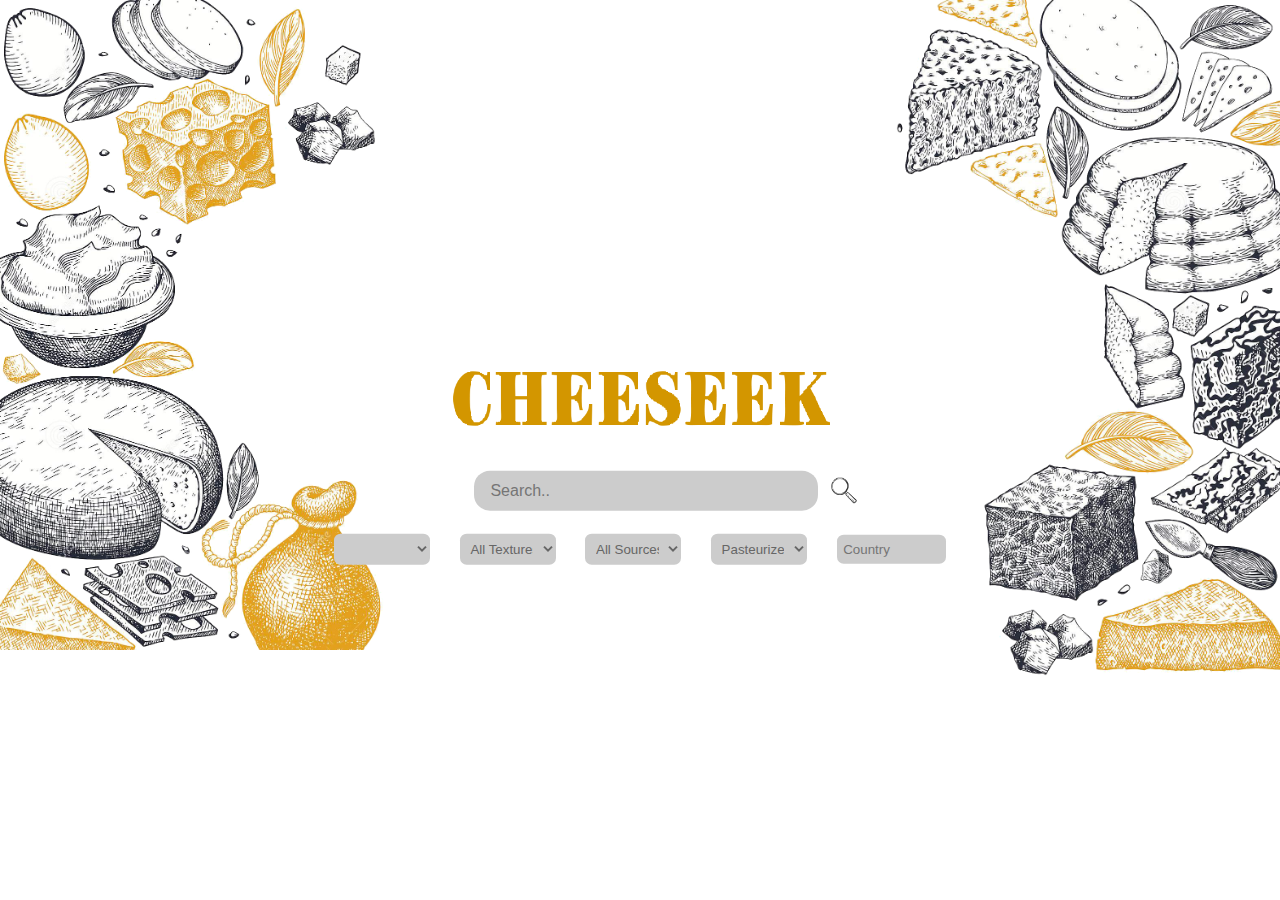
<file: index.html>
<!-- Page d'accueil -->

<!DOCTYPE html>
<html lang="en">

<head>
	<meta charset="utf-8">
	<meta name="viewport" content="width=device-width, initial-scale=1">
	<link rel="stylesheet" href="Style.css">
	<link rel="stylesheet" href="https://cdnjs.cloudflare.com/ajax/libs/animate.css/4.1.1/animate.min.css" />
	<title>Cheeseek</title>
</head>

<body onload ="addCountryFilter();">
	<div id="main-container">
		<div id="main-block">
			<img id="cheeseek" src="ressources/cheeseek.png" alt="logo">

			<div class="searchBar">
				<input type="text" id="searchTxt" placeholder="Search.." onkeydown="enter(this)">
				<img id="loupeLogo" src="ressources/loupe.png" onclick="search()" alt="search">
			</div>

			<br/>
				  <select name="certification" id="certificationFilters" >
					<option value="" selected>All Certifications</option>
					<option value="AOC">AOC</option>
					<option value="AOP">AOP</option>
					<option value="PDO">PDO</option>
					<option value="DOC">DOC</option>
				  </select>


				  <select name="texture" id="textureFilters" >
					<option value="" selected>All Textures</option>
					<option value="Semi-Firm">Semi-Firm</option>
					<option value="Semi-Hard">Semi-Hard</option>
					<option value="Semi-Soft">Semi-Soft</option>
					<option value="Firm">Firm</option>
					<option value="Soft">Soft</option>
					<option value="Hard">Hard</option>
					<option value="Crumbly">Crumbly</option>
					<option value="Creamy">Creamy</option>
					<option value="Compact">Compact</option>
					<option value="Granular">Granular</option>
					<option value="Moist">Moist</option>
					<option value="Elastic">Elastic</option>
					<option value="Stringy">Stringy</option>
					<option value="Smooth">Smooth</option>
				  </select>

				  <select name="source" id="sourceFilters" >
					<option value="" selected>All Sources</option>
					<option value="Goat">Goat</option>
					<option value="Cow">Cow</option>
					<option value="Sheep">Sheep</option>
					<option value="Buffalo">Buffalo</option>
					<option value="Donkeys">Donkeys</option>
					<option value="Yak">Yak</option>
					<option value="Moose">Moose</option>
				  </select>

				  <select name="pasteurized" id="pasteurizedFilters" >
					<option value="" disabled selected>Pasteurized</option>
					<option label="Pasteurized"></option>
					<option value="Yes">Yes</option>
					<option value="No">No</option>
				  </select>
				  
				  
				  <input type="text" id="countryFilters" name="Country" list="countryname" placeholder="Country">
					<datalist id="countryname">
					</datalist>
		</div>
	</div>
	<script src="script_header.js"></script>

</body>

</html>
</file>
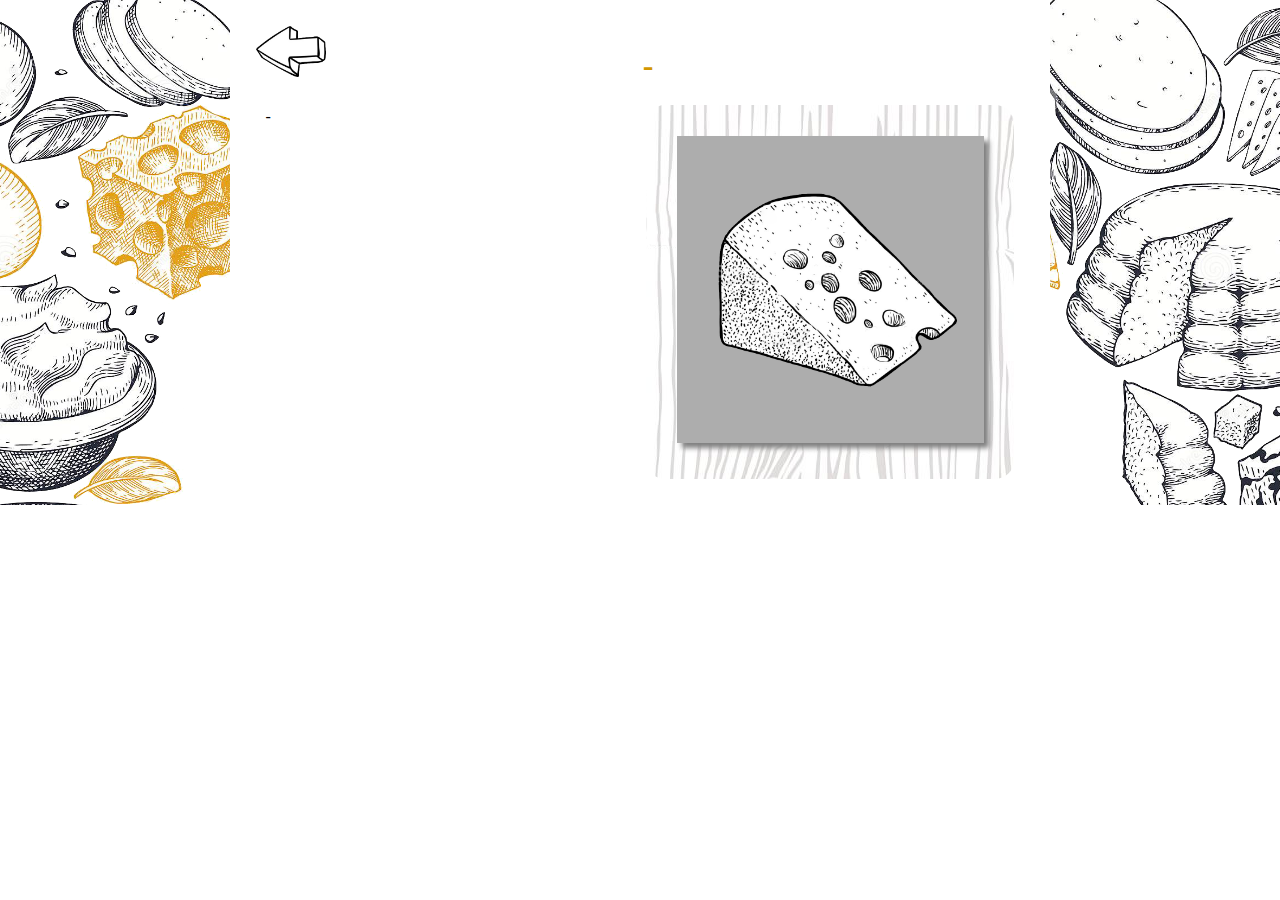
<file: detail.html>
<!-- Detail sur autre choses -->

<!DOCTYPE html>
<html lang="en">

<head>
    <meta charset="utf-8">
    <meta name="viewport" content="width=device-width, initial-scale=1">
	<link rel="stylesheet" href="Style.css">
	<title>Cheeseek</title>
</head>



<body onload="detail();">


<div id="detail-container">
	<div id="detail-block">
	
		<div id="history-cheeseek">
			<a id="link-history-img" href="javascript:history.go(-1)">
				<img id="history-img" src="ressources/fleche1.png" alt="back">
			</a>
			<h1 id="name">-</h1>
		</div>

		<div id="detail-block-left">
			-</div>
			
		<div id="detail-block-right">
			<img id="img-detail" src="ressources/defaultImg.png" onerror = "this.onerror=null;this.src='ressources/defaultImg.png';" alt="Image" >

		</div>
		
		<div id="detail-block-bottom">
			<table id="bottom">
			</table>
		</div>
		
	</div>
</div>
<script src="script_detail.js"></script>

</body>
</html>
</file>
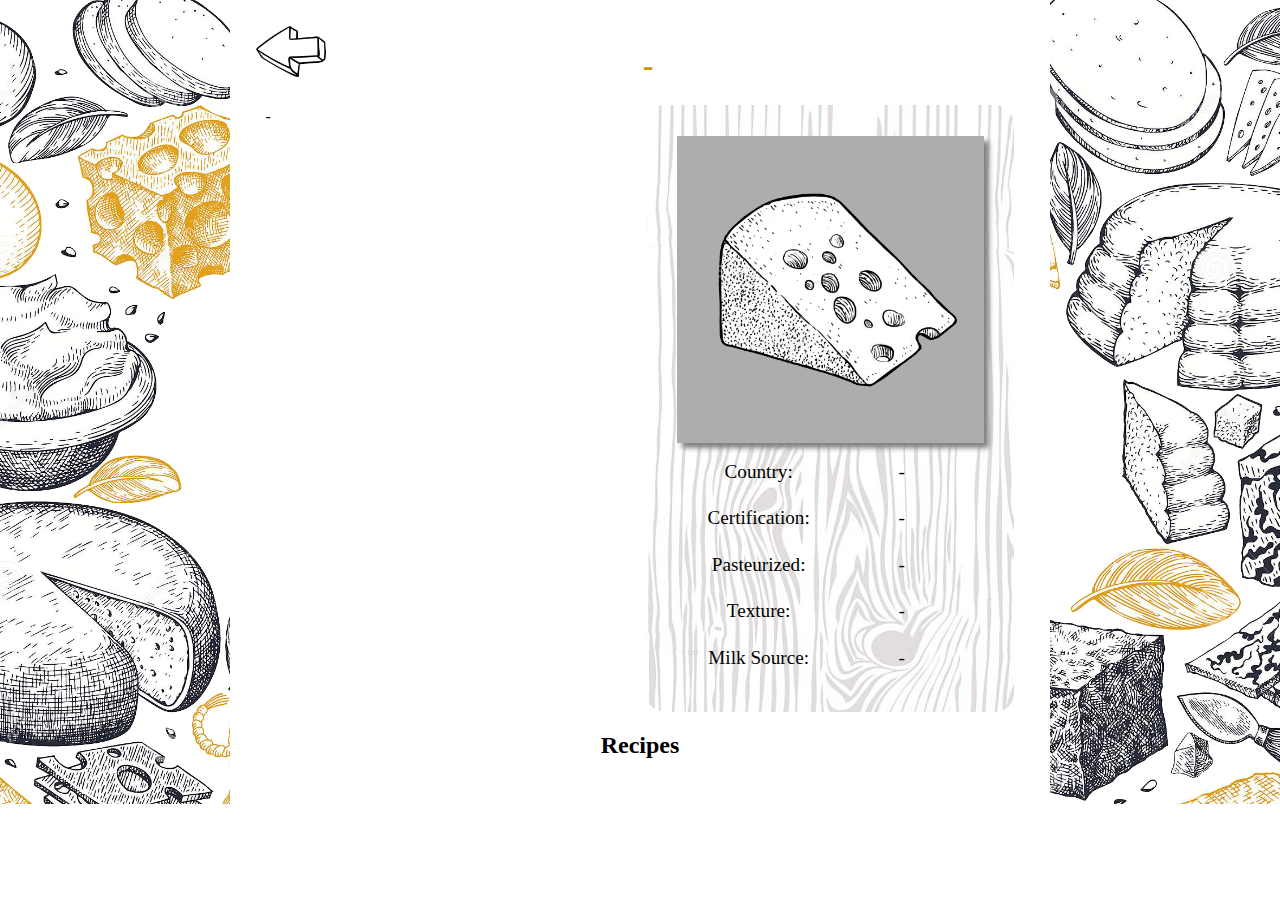
<file: detail_cheese.html>
<!-- Detail sur un fromage -->

<!DOCTYPE html>
<html lang="en">

<head>
    <meta charset="utf-8">
    <meta name="viewport" content="width=device-width, initial-scale=1">
	<link rel="stylesheet" href="Style.css">
	<title>Cheeseek</title>
</head>



<body onload="loadDetail(); loadCountry();">


<div id="detail-container">
	<div id="detail-block">
		<div id="history-cheeseek">
			<a id="link-history-img" href="javascript:history.go(-1)">
				<img id="history-img" src="ressources/fleche1.png" alt="back">
			</a>
			<h1 id="name">-</h1>
		</div>

		<div id="detail-block-left">-</div>

		<div id="detail-block-right">
			<img id="img-detail" src="ressources/defaultImg.png" onerror = "this.onerror=null;this.src='ressources/defaultImg.png';" alt="Image" >
			<p class="det-col1">Country: </p>
			<p class="det-col2" id="country">-</p>
			<p class="det-col1">Certification: </p>
			<p class="det-col2" id="certification">-</p>
			<p class="det-col1">Pasteurized: </p>
			<p class="det-col2" id="pasteurized">-</p>
			<p class="det-col1">Texture: </p>
			<p class="det-col2" id="texture">-</p>
			<p class="det-col1">Milk Source: </p>
			<p class="det-col2" id="milk">-</p>
		</div>

		<h2 id=recipesTitle>Recipes</h2>
		<div id="detail-block-bottom">
			<table id="recipes">
			</table>
		</div>
	</div>
</div>
<script src="script.js"></script>

</body>
</html>
</file>
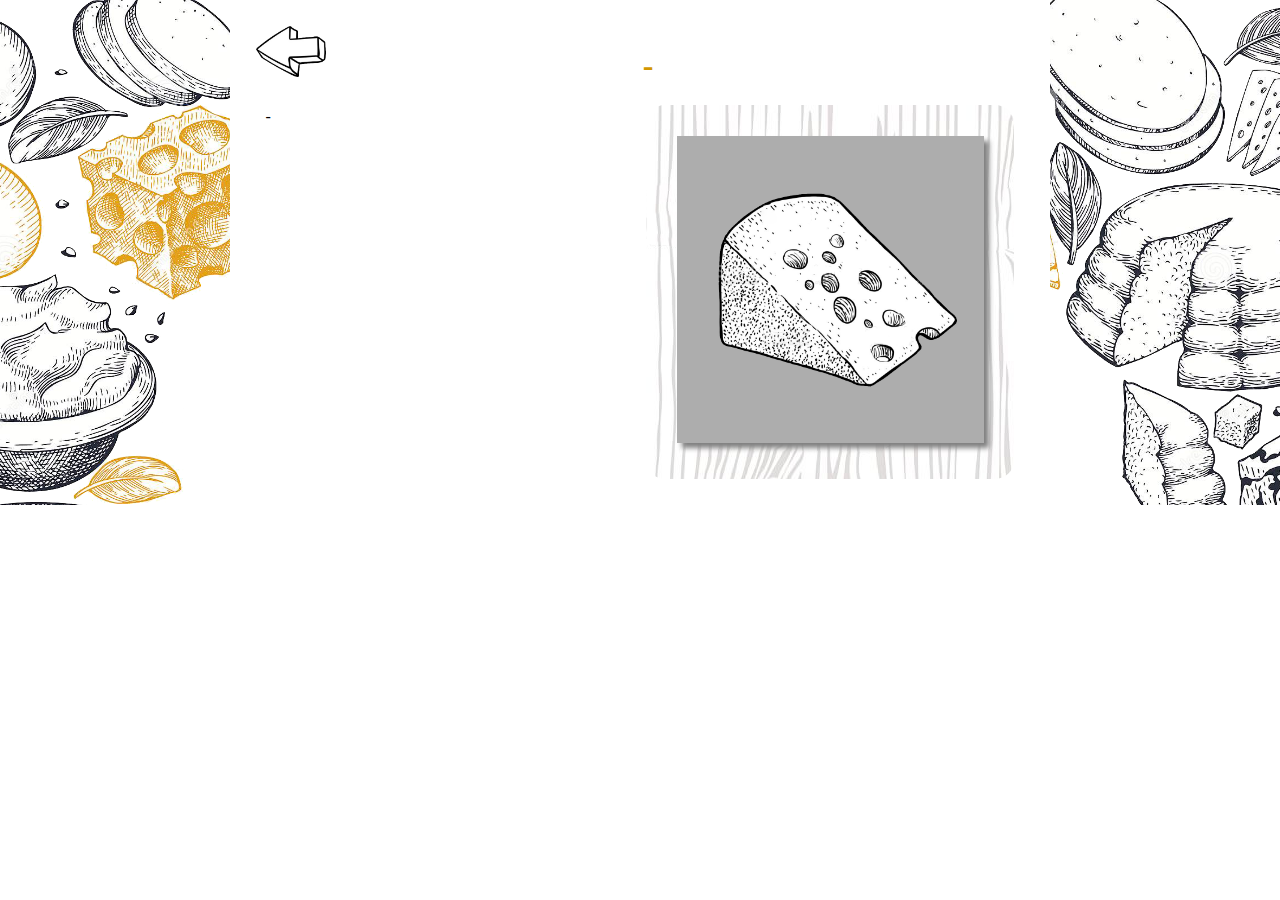
<file: detail_other.html>
<!-- Detail sur autre choses -->

<!DOCTYPE html>
<html lang="en">

<head>
    <meta charset="utf-8">
    <meta name="viewport" content="width=device-width, initial-scale=1">
	<link rel="stylesheet" href="Style.css">
	<title>Cheeseek</title>
</head>



<body onload="detailOther();">


<div id="detail-container">
	<div id="detail-block">
	
		<div id="history-cheeseek">
			<a id="link-history-img" href="javascript:history.go(-1)">
				<img id="history-img" src="ressources/fleche1.png" alt="back">
			</a>
			<h1 id="name">-</h1>
		</div>

		<div id="detail-block-left">
			-</div>
			
		<div id="detail-block-right">
			<img id="img-detail" src="ressources/defaultImg.png" onerror = "this.onerror=null;this.src='ressources/defaultImg.png';" alt="Image" >

		</div>
		
		<div id="detail-block-bottom">
			<table id="bottom">
			</table>
		</div>
		
	</div>
</div>
<script src="script.js"></script>

</body>
</html>
</file>
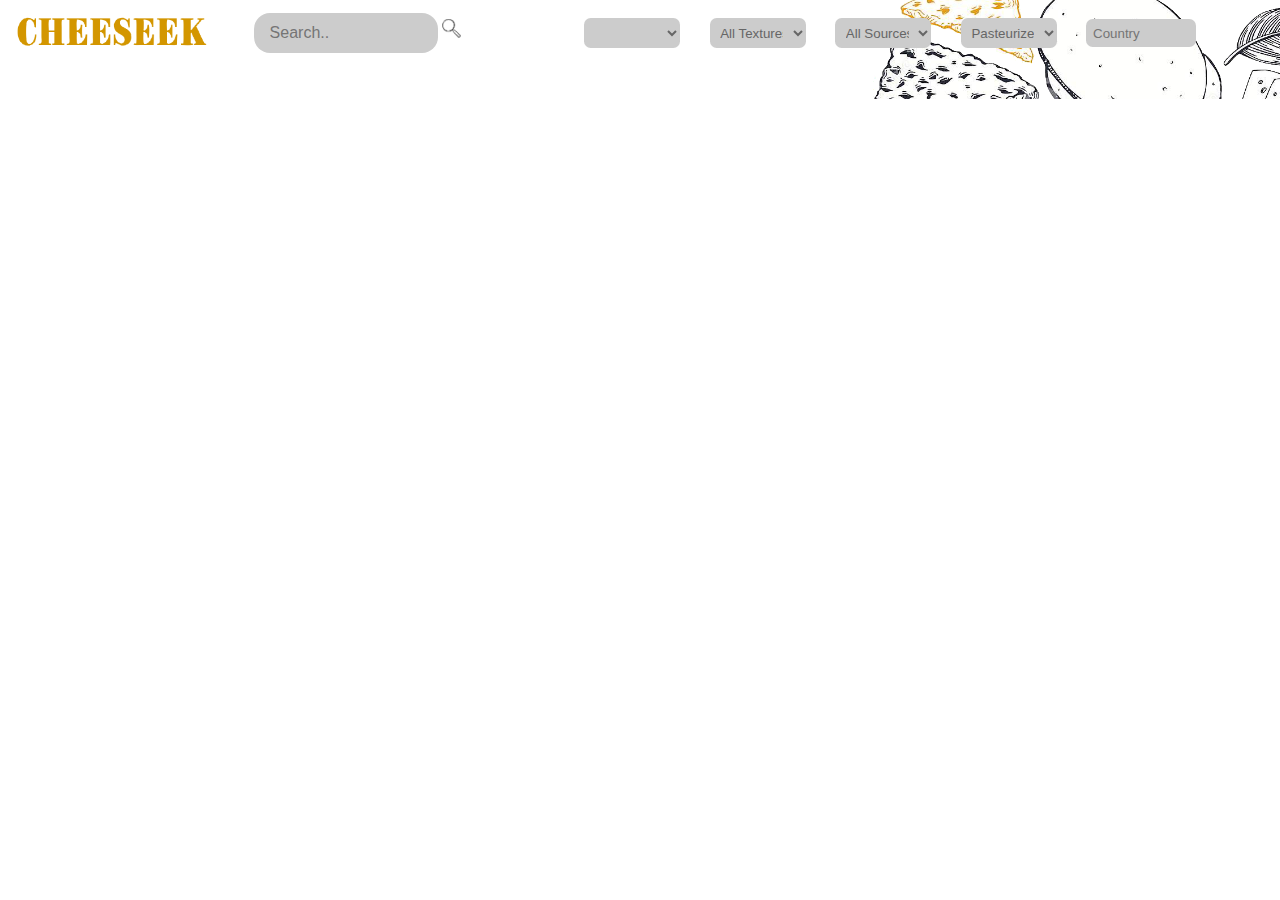
<file: results_cheese.html>
<!-- Resultats de recherche de fromage -->

<!DOCTYPE html>
<html lang="en">

<head>
    <meta charset="utf-8">
    <meta name="viewport" content="width=device-width, initial-scale=1">
	<link rel="stylesheet" href="Style.css">
	<link rel="stylesheet" href="https://cdnjs.cloudflare.com/ajax/libs/animate.css/4.1.1/animate.min.css"/>
	<title>Cheeseek</title>
</head>

<body onload="searchCheeses(); addCountryFilter();">
	<div id="header">
		<div id="search-img">
			<a href="index.html">
				<img id="search-cheeseek" src="ressources/cheeseek.png" alt="logo">
			</a>
		</div>

	<div id="search-div">
		<div class="search-searchBar">
		  <input type="text" id="searchTxt" placeholder="Search.." data-autocomplete="true">
		  <img id="loupeLogo2" src="ressources/loupe.png" onclick="search()" alt="search">
		</div>
	</div>
	<div id="search-filt">

		  <select name="certification" id="certificationFilters" >
			<option value="" selected>All Certifications</option>
			<option value="AOC">AOC</option>
			<option value="AOP">AOP</option>
			<option value="PDO">PDO</option>
			<option value="DOC">DOC</option>
		  </select>

		  <select name="texture" id="textureFilters" >
			<option value="" selected>All Textures</option>
			<option value="Semi-Firm">Semi-Firm</option>
			<option value="Semi-Hard">Semi-Hard</option>
			<option value="Semi-Soft">Semi-Soft</option>
			<option value="Firm">Firm</option>
			<option value="Soft">Soft</option>
			<option value="Hard">Hard</option>
			<option value="Crumbly">Crumbly</option>
			<option value="Creamy">Creamy</option>
			<option value="Compact">Compact</option>
			<option value="Granular">Granular</option>
			<option value="Moist">Moist</option>
			<option value="Elastic">Elastic</option>
			<option value="Stringy">Stringy</option>
			<option value="Smooth">Smooth</option>
		  </select>

		  <select name="source" id="sourceFilters" >
			<option value="" selected>All Sources</option>
			<option value="Goat">Goat</option>
			<option value="Cow">Cow</option>
			<option value="Sheep">Sheep</option>
			<option value="Buffalo">Buffalo</option>
			<option value="Donkeys">Donkeys</option>
			<option value="Yak">Yak</option>
			<option value="Moose">Moose</option>
		  </select>

		  <select name="pasteurized" id="pasteurizedFilters" >
			<option value="" disabled selected>Pasteurized</option>
			<option label="Pasteurized"></option>
			<option value="Yes">Yes</option>
			<option value="No">No</option>
		  </select>
		  
		  <input type="text" id="countryFilters" name="Country" list="countryname" placeholder="Country">
			<datalist id="countryname">
			</datalist>
			
			
	</div>
</div>
<div id="main-div">
	<div id="res-container">
		<table id="resultat">
		</table>

	</div>
</div>

<script src="script_header.js"></script>
<script src="script_results.js"></script>

</body>
</html>
</file>
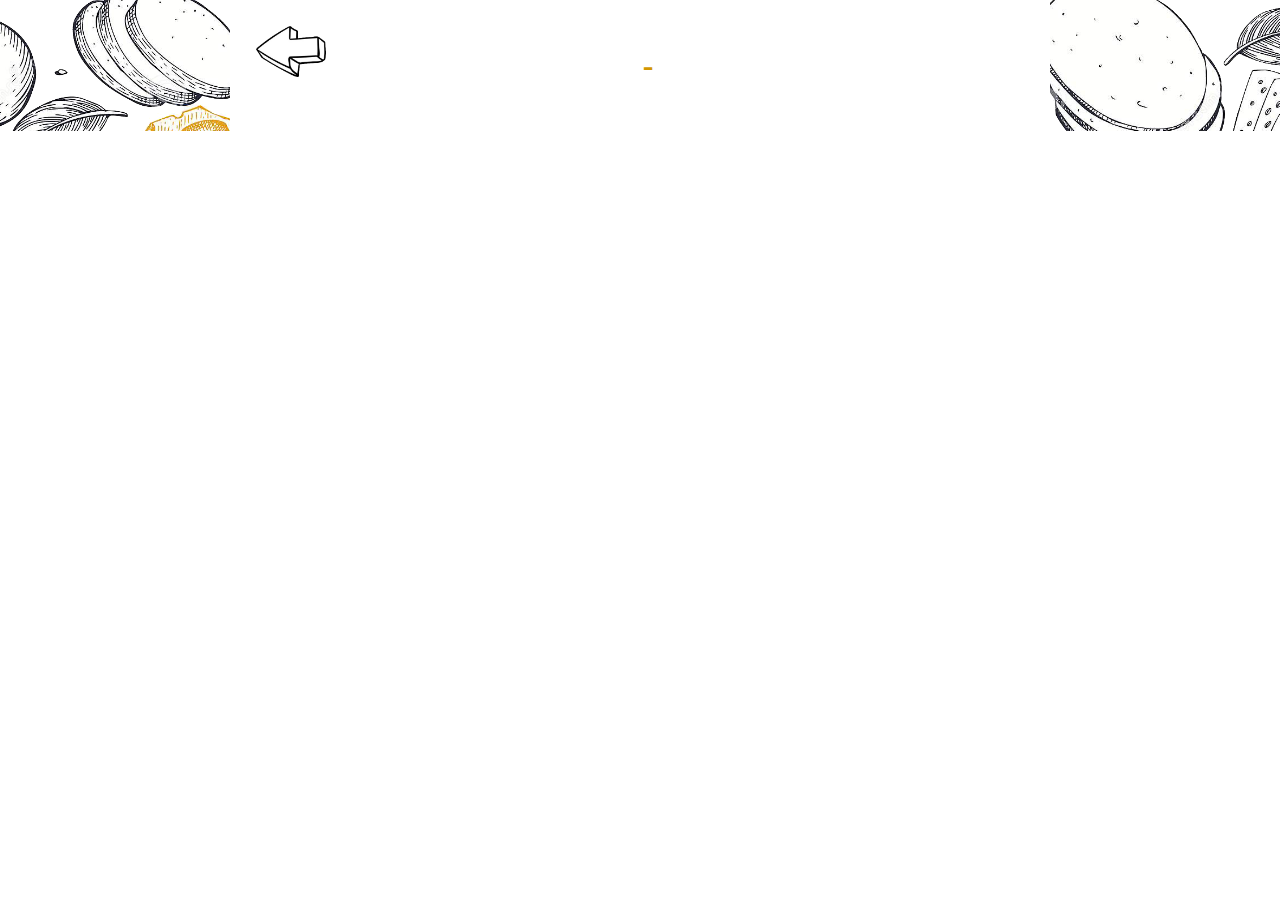
<file: results_other.html>
<!-- Resultats de recherche d'autres choses que fromage -->

<!DOCTYPE html>
<html lang="en">

<head>
    <meta charset="utf-8">
    <meta name="viewport" content="width=device-width, initial-scale=1">
	<link rel="stylesheet" href="Style.css">
	<link rel="stylesheet" href="https://cdnjs.cloudflare.com/ajax/libs/animate.css/4.1.1/animate.min.css"/>
	<title>Cheeseek</title>
</head>


<div id="detail-container">
	<div id="detail-block">
		<div id="history-cheeseek">
			<a id="link-history-img" href="javascript:history.go(-1)">
				<img id="history-img" src="ressources/fleche1.png" alt="back">
			</a>
			<h1 id="name">-</h1>
		</div>

	</div>
</div>

<div id="main-div">
	<div id="res-container">
		<table id="resultat">
		</table>

	</div>
</div>

<script src="script.js"></script>

</html>
</file>
<file: Style.css>
:root{
	--main-res-color: #DDDDDD;
	--main-orange: #9c7513;
}
html,
body {
    height: 100%;
	width: 100%;
	margin:0;

}
#main-div{
	background-color: var(--main-res-color);
	background-image: url(ressources/doodle.png);
	background-size: 30%;
	width:100%;

}
#detail-block-left{
	display: inline-block;
	vertical-align:top;
	margin:0 2% 0 0;
	width:45%;
	font: 16px "Times new roman", sans-serif;
	line-height: 150%;
	text-align: justify;
}
#detail-block-right{
	display: inline-block;
	margin:0 0 0 2%;
	background-image:url(ressources/wood-texture2.png);
	width:40%;
	font: 1.2em "Times new roman", sans-serif;
	border-radius: 1em;
	padding: 4%;
}
.det-col1{
	display: inline-block;
	width:45%;
	margin:3% 0;
}
.det-col2{
	display: inline-block;
	width:45%;
	margin:4% 0;
}
#main-container{
	background-image: url(ressources/cheeseBG1.png),url(ressources/cheeseBG2.png);
	background-position: 0% 0%, 100% 0%;
	background-size: 30%,30%;
	background-repeat: no-repeat, no-repeat;
    height: 100%;
	width: 100%;
}
#detail-container{
	background-image: url(ressources/cheeseBG1.png),url(ressources/cheeseBG2.png);
	background-position: -10% 0%, 110% 0%;
	background-size: 40%,40%;
	background-repeat: no-repeat, no-repeat;
	text-align: center;
}

#detail-block{
	text-align: center;
	width: 60%;
	padding: 2%;
	display: inline-block;
	background-color: #FFFFFF;
}
#header{
	height: 11%;
	width: 100%;
	background-color: #FFFFFF;
	background-image: url(ressources/cheeseBG2.png);
	background-position: 110% 0%;
	background-size: 40%;
	background-repeat: no-repeat;

}
#img-detail{
	width: 100%;
	box-shadow: 5px 5px 5px gray;
}
.cheese-name{
	color: var(--main-orange);
	font: bold 1.3em "Times new roman", sans-serif;
}

.img-result{
	width: 200px;
	height: 200px;
	box-shadow: 5px 5px 5px gray;
}
#main-block{
	position: absolute;
	left: 50%;
	top: 50%;
  	webkit-transform: translate(-50%, -50%);
	transform: translate(-50%, -50%);
	width: 50%;
	text-align: center;
}
#name{
	font: 2em bold "Bodoni MT", sans-serif;
	color: #d39600;
	display:inline-block;
	vertical-align:top;
	padding-right: 7%;
}
#cheeseek{
	width: 60%;
	margin: 5%;
}
#cheeseek:hover{
	animation: bounce; /* referring directly to the animation's @keyframe declaration */
	animation-duration: 2s; /* don't forget to set a duration! */
}
#resultat{
	display: table;
	border-spacing: 40px 40px;
	width: 100%;
}
#res-container{
	margin: 0 auto;
	width:70%;
}
#searchTxt{
	border-radius: 1em;
	width: 50%;
	padding:0.5em 0.5em 0.5em 1em;
	margin: 0 0 0 10%;
	line-height: 1.5em;
	font-size:16px;
	background-color: #CCCCCC;
	color: #444444;
	border: 0;

}
#searchTxt2{
	border-radius: 1em;
	width: 80%;
	padding:0.5em 0.5em 0.5em 1em;
	margin: 0 0 0 2%;
	line-height: 1.5em;
	font-size:16px;
	background-color: #CCCCCC;
	color: #444444;
	border: 0;

}

.searchBar{
	display:flex;
	justify-content:center;
	align-items:center;
}
#search-img{
	width: 15%;
	height:100%;
	display:inline-block;
	vertical-align:top;
	color: #444444;
}
#history-img{
	width: 70px;
	display:inline-block;
}
#link-history-img{
	float: left;
}
#milk a, #country a{
	text-decoration: none;
	
}
#milk a:hover, #country a:hover{
	color: #FF7F50;
}
#search-cheeseek{
	margin: 7% 0 0 5%;
	vertical-align:baseline;
	padding: 3px 5px;
	width: 100%;
}
#search-div{
	margin: 1% 2% 0 2%;
	width: 25%;
	display:inline-block;
}
#search-filt{

	display:inline-block;
	width: 50%;
}
.table-row{
	display: table-row;
	height: 200px;
	background-color:  #EEEEEE;
}
.cell-content{
	border-radius: 20px;
	width: 100%;
	height: 300px;
	padding: 10px; 
	background-image: url(ressources/wood-texture2.png);
	text-align: center;
}
.cell-content:hover{
	filter:brightness(80%);
	-webkit-transition: 500ms;
	animation: pulse;
	animation-duration: 2s;
}
.table-cell{
	display: table-cell;
	background-color: var(--main-res-color);
	width: 25%;
}
#noResult{
	text-align: center;
	background-color: var(--main-res-color);
	height:78vh;
	top: 25%;
	border-radius: 0.5em;
	
}
#noResult p{
	font: bold 2em "Bodoni MT", sans-serif;
	color: var(--main-orange);
	margin-top: 0;

}
#noResult img{
	border-radius: 5%;

}

.caseLink{
	text-decoration:none;
	color: var(--main-orange);
	margin:0;
	padding:0;
	width:100%;
	height:100%;
}
#loupeLogo{
	width:4%;
	margin:2%;
}
#loupeLogo2{
	width:6%;
	margin:0%;
}

#loupeLogo:hover{
	opacity:0.75;
	animation: jello;
	animation-duration: 1s;
	cursor: pointer;
}
#loupeLogo2:hover{
	opacity:0.75;
	animation: jello;
	animation-duration: 1s;
	cursor: pointer;
}
#loupeLogo:active{
	opacity:0.5;
}
select, #countryFilters{
	background-color: #CCCCCC;
	padding:0.5em 0.5em 0.5em 0.5em;
	width: 15%;
	margin: 0 2% 0 2%;
	border: 0;
	border-radius: 0.5em;
	color: #666666;
}

select:required:invalid {
  color: gray;
}
option[value=""][disabled] {
  display: none;
}
option {
  color: black;
}

#detail-block-bottom {
    overflow-x: auto;
    white-space: nowrap;
}
</file>
